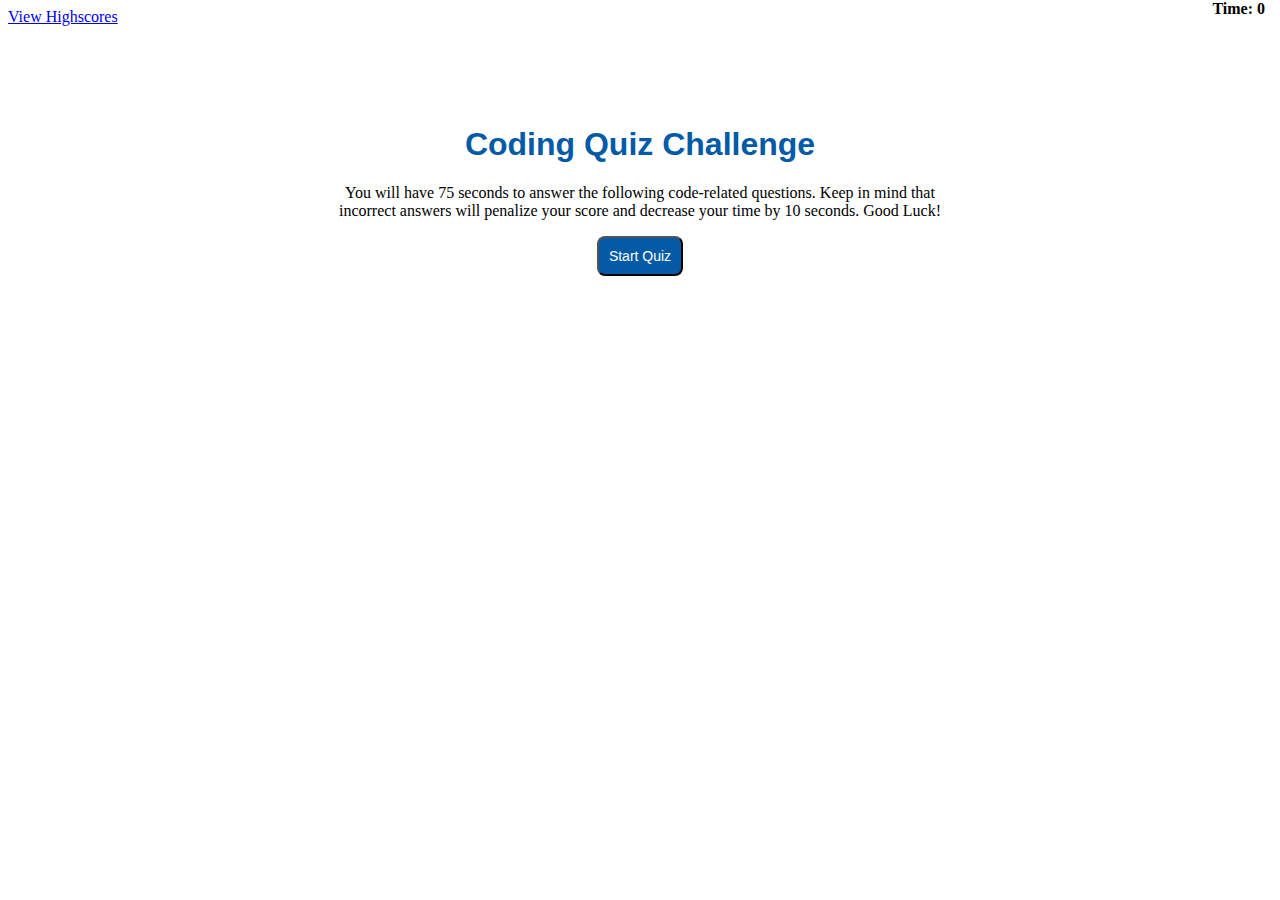
<file: index.html>
<!DOCTYPE html>
<html lang="en">
<head>
    <meta charset="UTF-8">
    <meta name="viewport" content="width=device-width, initial-scale=1.0">
    <title>Code Quiz</title>
    <link rel="stylesheet" href="style.css">
</head>
<body>
<a href="highscore.html">View Highscores</a>
<h4>Time: <span id="timeclock">0</span></h4>


 <div id = "question-container"> 
<h1>Coding Quiz Challenge</h1>
<p>You will have 75 seconds to answer the following code-related questions. Keep in mind that incorrect answers will penalize your score and decrease your time by 10 seconds. Good Luck!</p>
<button class="start-button">Start Quiz</button>
</div>
<div id ="answerStatus">
    <h3 id="incorrect" style="display: none;">Incorrect!</h3>
    <h3 id="correct" style="display: none;">Correct!</h3>
</div>


















    

<script src="script.js"></script>
</body>
</html>
</file>
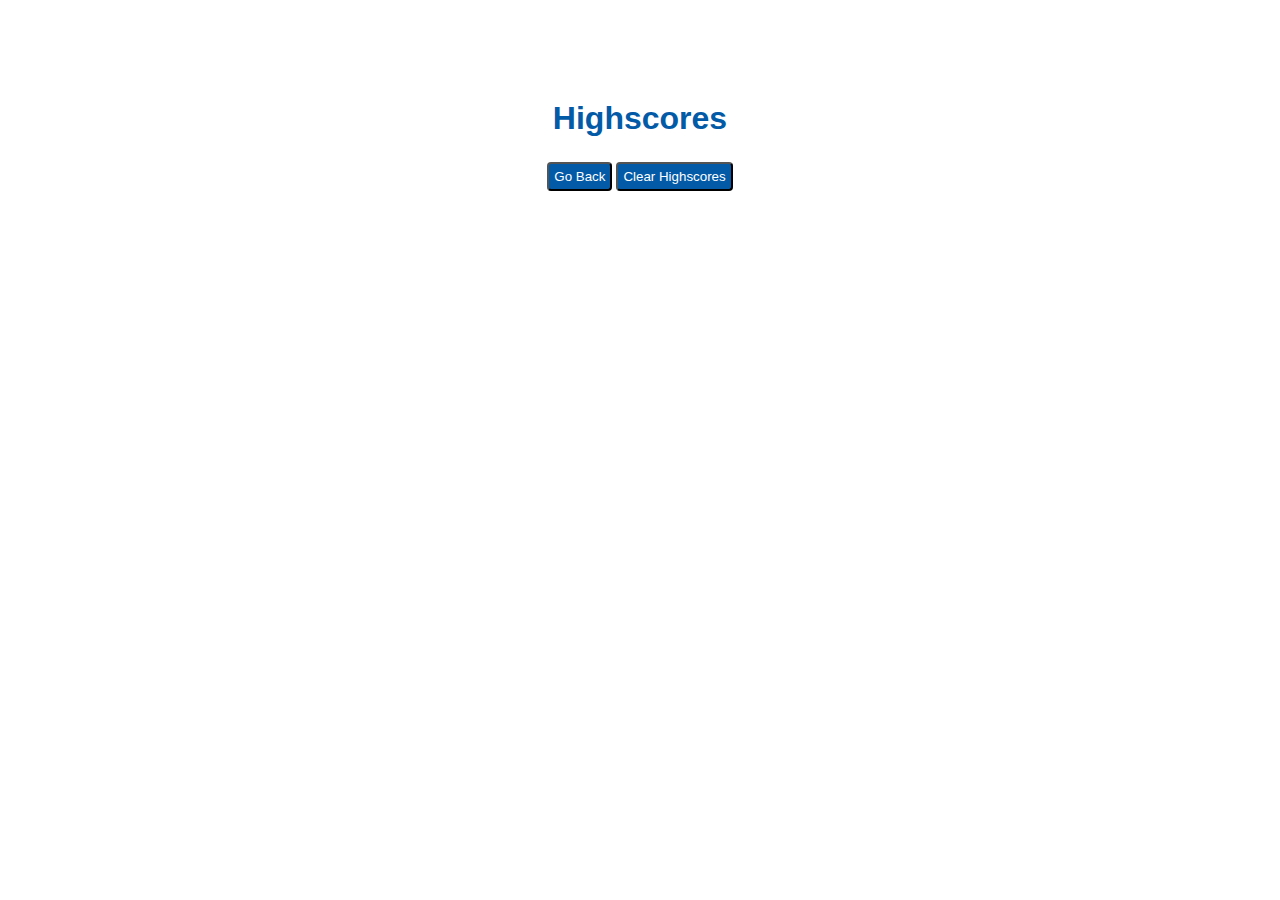
<file: highscore.html>
<!DOCTYPE html>
<html lang="en">
<head>
    <meta charset="UTF-8">
    <meta name="viewport" content="width=device-width, initial-scale=1.0">
    <title>High Scores</title>
    <link rel="stylesheet" href="style.css">
</head>
<body>

    <div id="highscore-container">
    <h1>Highscores</h1>
    <div id="displayScore"></div>
    </div>
    <div id="buttons">
    <button id ="goBack">Go Back</button>
    <button id ="clear">Clear Highscores</button>
    </div>
    <script src="highscore.js"></script>
</body>
</html>
</file>
<file: style.css>
/* start quiz homepage */
.start-button {
    background-color: #035AA6;
    color: white;
    padding: 10px;
    border-radius: 8px;
    font-size: 14px
}

#question-container{
    width: 50%;
    text-align: center;
    margin: 100px auto 5px;
}

h4{
    margin: 0;
    position: absolute;
    right: 15px;
    top: 0;
}

/* answerStatus div positioning */
#answerStatus {
    text-align: center;
    margin-left: 40px;
    color: #035AA6
}

/* choice buttons */
button{
    background-color: #035AA6;
    color: white;
    padding: 5px;
    border-radius: 4px;
}

/* highscore page */
#highscore-container{
    width: 50%;
    text-align: center;
    margin: 100px auto 5px;
}

#buttons{
    width: 50%;
    text-align: center;
    margin: 25px auto 5px;
}

h1{
   color: #035AA6;
   font-family: sans-serif;
}
</file>
